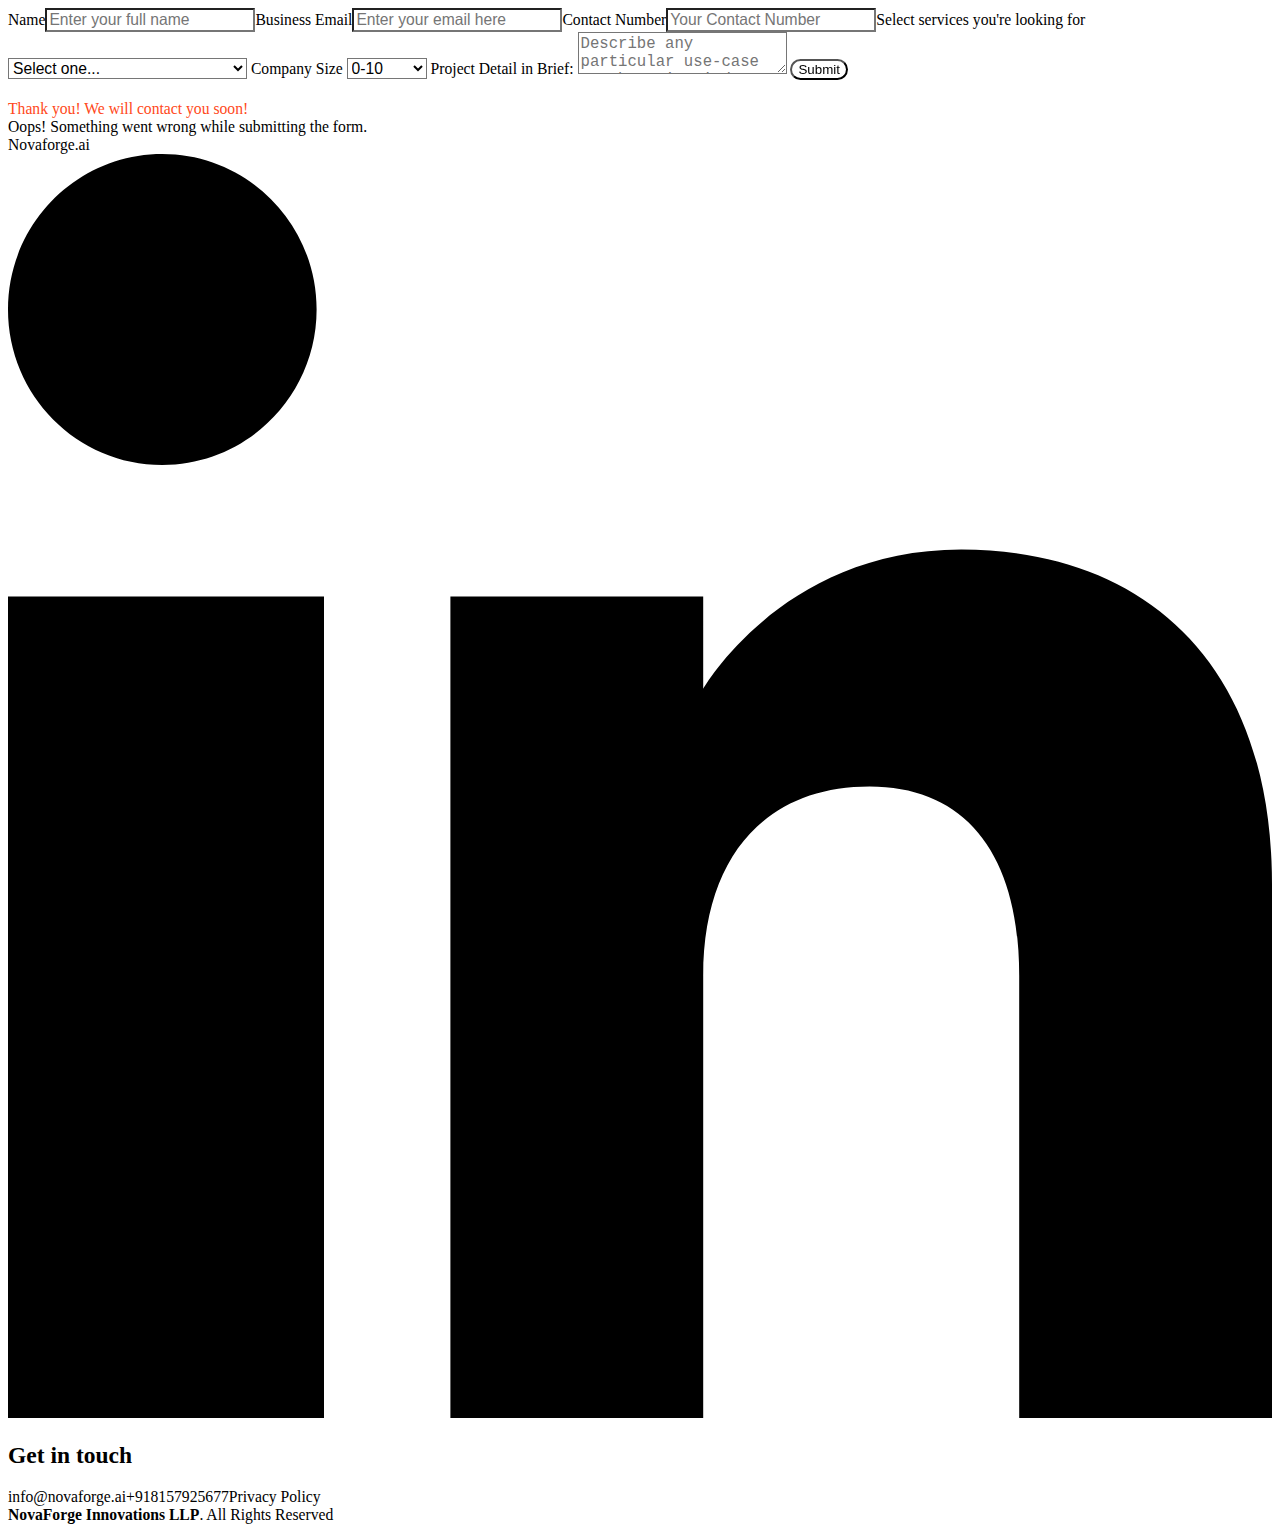
<file: privacy-policy.html>
<!DOCTYPE html><!-- This site was created in Webflow. https://www.webflow.com --><!-- Last Published: Wed Feb 21 2024 19:08:08 GMT+0000 (Coordinated Universal Time) -->
<html data-wf-domain="novaforge-ai.webflow.io" data-wf-page="65d64138afe1001d5d85463e" data-wf-site="65ca09d99b5882d7c0d65779" data-wf-status="1">
  <head>
    <meta charset="utf-8"/>
    <title>Novaforge.ai</title>
    <meta content="Style Guide" property="og:title"/>
    <meta content="Style Guide" property="twitter:title"/>
    <meta content="width=device-width, initial-scale=1" name="viewport"/>
    <meta content="Webflow" name="generator"/>
    <link href="https://assets-global.website-files.com/65ca09d99b5882d7c0d65779/css/novaforge-ai.webflow.b010a624c.css" rel="stylesheet" type="text/css"/>
    <script type="text/javascript">!function(o,c){var n=c.documentElement,t=" w-mod-";n.className+=t+"js",("ontouchstart"in o||o.DocumentTouch&&c instanceof DocumentTouch)&&(n.className+=t+"touch")}(window,document);</script>
    <link href="assets/logo_black_cropped.png" rel="shortcut icon" type="image/x-icon"/>
    <link href="https://assets-global.website-files.com/65ca09d99b5882d7c0d65779/65ca09d99b5882d7c0d6583c_gpt-3-logo-256.png" rel="apple-touch-icon"/><!-- Please keep this css code to improve the font quality-->
    <style>
      * {
      -webkit-font-smoothing: antialiased;
      -moz-osx-font-smoothing: grayscale;
    }
    </style>
    <style>
      #wf-form-Contact-Form > input, select, textarea{
        background-color: white !important;
        color: black !important;
      }

      textarea:focus, input:focus {
        background-color: white;
        color: black;
      }
    </style>
    <link rel="stylesheet" href="https://cdnjs.cloudflare.com/ajax/libs/font-awesome/6.5.1/css/all.min.css" integrity="sha512-DTOQO9RWCH3ppGqcWaEA1BIZOC6xxalwEsw9c2QQeAIftl+Vegovlnee1c9QX4TctnWMn13TZye+giMm8e2LwA==" crossorigin="anonymous" referrerpolicy="no-referrer" />

    
  
      <iframe name="dummyframe" id="dummyframe" style="display: none;"></iframe>
        <form action="https://docs.google.com/forms/u/0/d/e/1FAIpQLSc0Hivc2ukZWslqTMV8lLO-cmyVvl-0c3a9QK1GULdU7TtFjA/formResponse" id="wf-form-Contact-Form" name="wf-form-Contact-Form" method="get" target="dummyframe">
          <label for="name">Name</label><input class="text-field-2 w-input" maxlength="256" name="entry.762043441" data-name="Name" placeholder="Enter your full name" type="text" id="name" required=""/><label for="Business-Email">Business Email</label><input class="text-field w-input" maxlength="256" name="entry.1660818490" data-name="Business Email" placeholder="Enter your email here" type="email" id="Business-Email" required=""/><label for="field">Contact Number</label><input class="text-field-3 w-input" maxlength="256" name="entry.793384306" data-name="Field" placeholder="Your Contact Number" type="text" id="field" required=""/><label for="AI-Services">Select services you&#x27;re looking for</label>
          <select id="AI-Services" name="entry.948427682" data-name="AI Services" required="" class="select-field w-select">
              <option value="">Select one...</option>
              <option value="Automation Tools">Automation Tools</option>
              <option value="Machine Learning">ML and Analytics</option>
              <option value="Conversational AI">Conversational AI</option>
              <option value="Recommendation Engine">Recommendation Engine</option>
              <option value="Computational Vision">Computational Vision</option>
              <option value="Another option">Whatsapp Business Integration</option>
              <option value="NLP Services">Natural Language Processing</option>
              <option value="Others">Others </option>
          </select>
          <label for="Comapny-Size">Company Size</label>
          <select id="Comapny-Size" name="entry.1521957960" data-name="Comapny Size" class="select-field-2 w-select">
              <option value="&lt;10">0-10</option>
              <option value="10-50">10-50</option>
              <option value="50-100">50-100</option>
              <option value="100-500">100-500</option>
              <option value="500+">500+</option>
          </select>
          <label for="Project-Brief">Project Detail in Brief:</label>
          <textarea id="Project-Brief" name="entry.1862907981" maxlength="5000" data-name="Project Brief" placeholder="Describe any particular use-case you have in mind" class="textarea w-input"></textarea>
          <input id="form-submit" type="submit" data-wait="Please wait..." class="w-button" value="Submit" style="border-radius:25px;"/>
        </form>
        <script>
          document.getElementById("wf-form-Contact-Form").addEventListener("submit",(e) => {
              let formSubmit = document.getElementById("form-submit")
              let formDone = document.createElement("div")
              formDone.innerHTML = `
              <div id="form-done" style="border-radius:30px;background-color:white;color:#FF4820; margin-top: 20px;padding:20px;">
                <div>Thank you! We will contact you soon!</div>
              </div>
              `
              formSubmit.replaceWith(formDone)
              let form = document.getElementById("wf-form-Contact-Form")
              form.reset()
              console.log("submitted!")
          })
        </script>
      <div class="w-form-done" style="border-radius:30px;background-color:white;color:#FF4820; margin-top: 20px;"><div>Thank you! We will contact you soon!</div></div><div class="w-form-fail"><div>Oops! Something went wrong while submitting the form.</div></div></div></div></div></div><div class="footer_columns-grid"><div class="footer_brand-wrapper"><a href="https://www.novaforge.ai" class="footer_brand-link w-inline-block"><div class="footer_brand-logo">Novaforge.ai</div></a><div class="margin-top margin-medium"><div class="social-media_component"><a area-label="twitter" href="https://twitter.com/shakir260" class="social-media_link w-inline-block" style="display: none;"><div class="social-media_icon w-embed"><svg  aria-hidden="true" height="100%" viewBox="0 0 20 16" fill="none" xmlns="http://www.w3.org/2000/svg">
    <path fill-rule="evenodd" clip-rule="evenodd" d="M6.29 15.9998C13.837 15.9998 17.965 9.84336 17.965 4.50517C17.965 4.32992 17.965 4.15598 17.953 3.98271C18.756 3.41167 19.449 2.70266 20 1.8914C19.252 2.21827 18.457 2.43263 17.644 2.52714C18.5 2.02207 19.141 1.22858 19.448 0.292275C18.642 0.762885 17.761 1.09502 16.842 1.27323C15.288 -0.353238 12.689 -0.432041 11.036 1.09794C9.971 2.08445 9.518 3.55532 9.849 4.95829C6.55 4.79486 3.476 3.26097 1.392 0.737588C0.303 2.5836 0.86 4.94429 2.663 6.12968C2.01 6.11097 1.371 5.93787 0.8 5.62479V5.67606C0.801 7.59888 2.178 9.25453 4.092 9.63554C3.488 9.79799 2.854 9.82154 2.24 9.70438C2.777 11.3505 4.318 12.478 6.073 12.5105C4.62 13.6349 2.825 14.2454 0.977 14.2434C0.651 14.2425 0.325 14.2237 0 14.1853C1.877 15.3707 4.06 15.9998 6.29 15.9969" fill="currentcolor"/>
    </svg></div></a><a area-label="LinkedIn" href="#" class="social-media_link w-inline-block"><div class="social-media_icon w-embed"><svg  aria-hidden="true" height="100%" viewBox="0 0 20 20" fill="none" xmlns="http://www.w3.org/2000/svg">
    <path fill-rule="evenodd" clip-rule="evenodd" d="M20 20H16V13.001C16 11.081 15.153 10.0098 13.634 10.0098C11.981 10.0098 11 11.126 11 13.001V20H7V7H11V8.46191C11 8.46191 12.255 6.25977 15.083 6.25977C17.912 6.25977 20 7.98611 20 11.5581V20ZM2.442 4.9209C1.093 4.9209 0 3.81896 0 2.45996C0 1.10196 1.093 0 2.442 0C3.79 0 4.883 1.10196 4.883 2.45996C4.884 3.81896 3.79 4.9209 2.442 4.9209ZM0 20H5V7H0V20Z" fill="currentcolor"/>
    </svg></div></a><a area-label="Instagram" href="https://instagram.com/arshakirpk" class="social-media_link w-inline-block" style="display: none;"><div class="social-media_icon w-embed"><svg  aria-hidden="true" height="100%" viewBox="0 0 20 20" fill="none" xmlns="http://www.w3.org/2000/svg">
    <g clip-path="url(#clip0)">
    <path fill-rule="evenodd" clip-rule="evenodd" d="M5.86966 0.122729C4.24177 0.196179 2.83081 0.594176 1.69149 1.72869C0.548195 2.86916 0.155141 4.28571 0.0815084 5.89666C0.0357364 6.90213 -0.231914 14.4983 0.544216 16.4904C1.06761 17.8343 2.09844 18.8677 3.45468 19.3927C4.08752 19.6389 4.80994 19.8055 5.86966 19.8542C14.7305 20.2552 18.0151 20.0369 19.4002 16.4904C19.6459 15.8591 19.8151 15.1373 19.8619 14.0802C20.2669 5.19671 19.7962 3.27115 18.2519 1.72869C17.027 0.506826 15.5862 -0.324921 5.86966 0.122729ZM5.95123 18.0676C4.98107 18.0239 4.4547 17.8622 4.10345 17.7262C3.21986 17.3828 2.55617 16.7219 2.21487 15.8434C1.62382 14.3298 1.81985 7.14052 1.87259 5.97722C1.92433 4.83774 2.15517 3.79634 2.95916 2.99236C3.9542 1.99978 5.23978 1.51332 13.9931 1.90837C15.1354 1.95998 16.1792 2.19036 16.9852 2.99236C17.9803 3.98493 18.4738 5.2804 18.0718 14.0002C18.028 14.9679 17.8658 15.4931 17.7295 15.8434C16.829 18.1512 14.7573 18.4715 5.95123 18.0676ZM14.0897 4.68962C14.0897 5.34671 14.624 5.88103 15.2837 5.88103C15.9434 5.88103 16.4788 5.34671 16.4788 4.68962C16.4788 4.03254 15.9434 3.49871 15.2837 3.49871C14.624 3.49871 14.0897 4.03254 14.0897 4.68962ZM4.86267 9.98796C4.86267 12.8029 7.15027 15.0851 9.97219 15.0851C12.7941 15.0851 15.0817 12.8029 15.0817 9.98796C15.0817 7.17302 12.7941 4.89226 9.97219 4.89226C7.15027 4.89226 4.86267 7.17302 4.86267 9.98796ZM6.65573 9.98796C6.65573 8.16163 8.14033 6.67986 9.97219 6.67986C11.8041 6.67986 13.2887 8.16163 13.2887 9.98796C13.2887 11.8153 11.8041 13.2975 9.97219 13.2975C8.14033 13.2975 6.65573 11.8153 6.65573 9.98796Z" fill="currentcolor"/>
    </g>
    <defs>
    <clipPath id="clip0">
    <rect width="20" height="20" fill="white"/>
    </clipPath>
    </defs>
    </svg></div></a><a area-label="Instagram" href="https://dribbble.com/arshakir" class="social-media_link w-inline-block" style="display: none;"><div class="social-media_icon w-embed"><svg area-hidden="true" role="img" fill=currentColor viewBox="0 0 24 24" xmlns="http://www.w3.org/2000/svg"><title>Dribbble icon</title><path d="M12 24C5.385 24 0 18.615 0 12S5.385 0 12 0s12 5.385 12 12-5.385 12-12 12zm10.12-10.358c-.35-.11-3.17-.953-6.384-.438 1.34 3.684 1.887 6.684 1.992 7.308 2.3-1.555 3.936-4.02 4.395-6.87zm-6.115 7.808c-.153-.9-.75-4.032-2.19-7.77l-.066.02c-5.79 2.015-7.86 6.025-8.04 6.4 1.73 1.358 3.92 2.166 6.29 2.166 1.42 0 2.77-.29 4-.814zm-11.62-2.58c.232-.4 3.045-5.055 8.332-6.765.135-.045.27-.084.405-.12-.26-.585-.54-1.167-.832-1.74C7.17 11.775 2.206 11.71 1.756 11.7l-.004.312c0 2.633.998 5.037 2.634 6.855zm-2.42-8.955c.46.008 4.683.026 9.477-1.248-1.698-3.018-3.53-5.558-3.8-5.928-2.868 1.35-5.01 3.99-5.676 7.17zM9.6 2.052c.282.38 2.145 2.914 3.822 6 3.645-1.365 5.19-3.44 5.373-3.702-1.81-1.61-4.19-2.586-6.795-2.586-.825 0-1.63.1-2.4.285zm10.335 3.483c-.218.29-1.935 2.493-5.724 4.04.24.49.47.985.68 1.486.08.18.15.36.22.53 3.41-.43 6.8.26 7.14.33-.02-2.42-.88-4.64-2.31-6.38z"/></svg></div></a></div></div></div><div class="footer_link-coloumn"><h2 class="footer-coloumn-title">Get in touch</h2><div class="footer-link-list"><a href="mailto:inof@novaforge.ai?subject=Query%20for%20Partnership" class="footer-link">info@novaforge.ai</a><a href="tel:08157925677" class="footer-link">+918157925677</a><a href="/privacy-policy" aria-current="page" class="footer-link w--current">Privacy Policy</a></div></div></div></div><div class="footer_copyright-wrapper"><div class="copyright-text"><i class="fa fa-copyright"></i> <strong>NovaForge Innovations LLP</strong>. All Rights Reserved </div></div></div></div></footer><div class="global-styles w-embed"><style>
    
    /* Snippet gets rid of top margin on first element in any rich text*/
    .w-richtext>:first-child {
        margin-top: 0;
    }
    
    /* Snippet gets rid of bottom margin on last element in any rich text*/
    .w-richtext>:last-child, .w-richtext ol li:last-child, .w-richtext ul li:last-child {
        margin-bottom: 0;
    }
    
    /* Snippet makes all link elements listed below to inherit color from their parent */
    a, 
    .w-tab-link,
    .w-nav-link,
    .w-dropdown-btn,
    .w-dropdown-toggle,
    .w-dropdown-link
    {
    color: inherit;
    }
    
    /* Snippet prevents all click and hover interaction with an element */
    .clickable-off {
      pointer-events: none;
    }
    
    /* Snippet enables all click and hover interaction with an element */
    .clickable-on{
      pointer-events: auto;
    }
    
    /* Snippet enables you to add class of div-square which creates and maintains a 1:1 dimension of a div.*/
    .div-square::after {
      content: "";
      display: block;
      padding-bottom: 100%;
    }
    
    /*Hide focus outline for main content element*/
        main:focus-visible {
        outline: -webkit-focus-ring-color auto 0px;
    }
    
    /* Make sure containers never lose their center alignment*/
    .container-medium, .container-small, .container-large {
      margin-right: auto !important;
      margin-left: auto !important;
    }
    
    /*Reset selects, buttons, and links styles*/
    .w-input, .w-select, a {
    color: inherit;
    text-decoration: inherit;
    font-size: inherit;
    }
    
    /*Apply "..." after 3 lines of text */
    .text-style-3lines {
        display: -webkit-box;
        overflow: hidden;
        -webkit-line-clamp: 3;
        -webkit-box-orient: vertical;
    }
    
    /*Apply "..." after 2 lines of text */
    .text-style-2lines {
        display: -webkit-box;
        overflow: hidden;
        -webkit-line-clamp: 2;
        -webkit-box-orient: vertical;
    }
    .nav-main_link:hover.nav-link_text{
    
    }
    .text-size-medium{
    color: #81afdd !important;
    }
    
    /*@media screen and (max-width:990px) {  
    .nav-main_menu{
    background-color: hsla(0, 0%, 100%, 0);
        filter: blur(8px);
      -webkit-filter: blur(8px);
    }
    }
    */
    /*Fluid-responsive*/
      html { font-size: 1.125rem; }
      @media screen and (max-width:1920px) { html { font-size: calc(0.625rem + 0.41666666666666674vw); } }
      @media screen and (max-width:1440px) { html { font-size: calc(0.8126951092611863rem + 0.20811654526534862vw); } }
      @media screen and (max-width:479px) { html { font-size: calc(0.7497384937238494rem + 0.41841004184100417vw); } }
    
    
    </style></div><script src="https://d3e54v103j8qbb.cloudfront.net/js/jquery-3.5.1.min.dc5e7f18c8.js?site=65ca09d99b5882d7c0d65779" type="text/javascript" integrity="sha256-9/aliU8dGd2tb6OSsuzixeV4y/faTqgFtohetphbbj0=" crossorigin="anonymous"></script><script src="script.js" type="text/javascript"></script></body></html>
</file>
